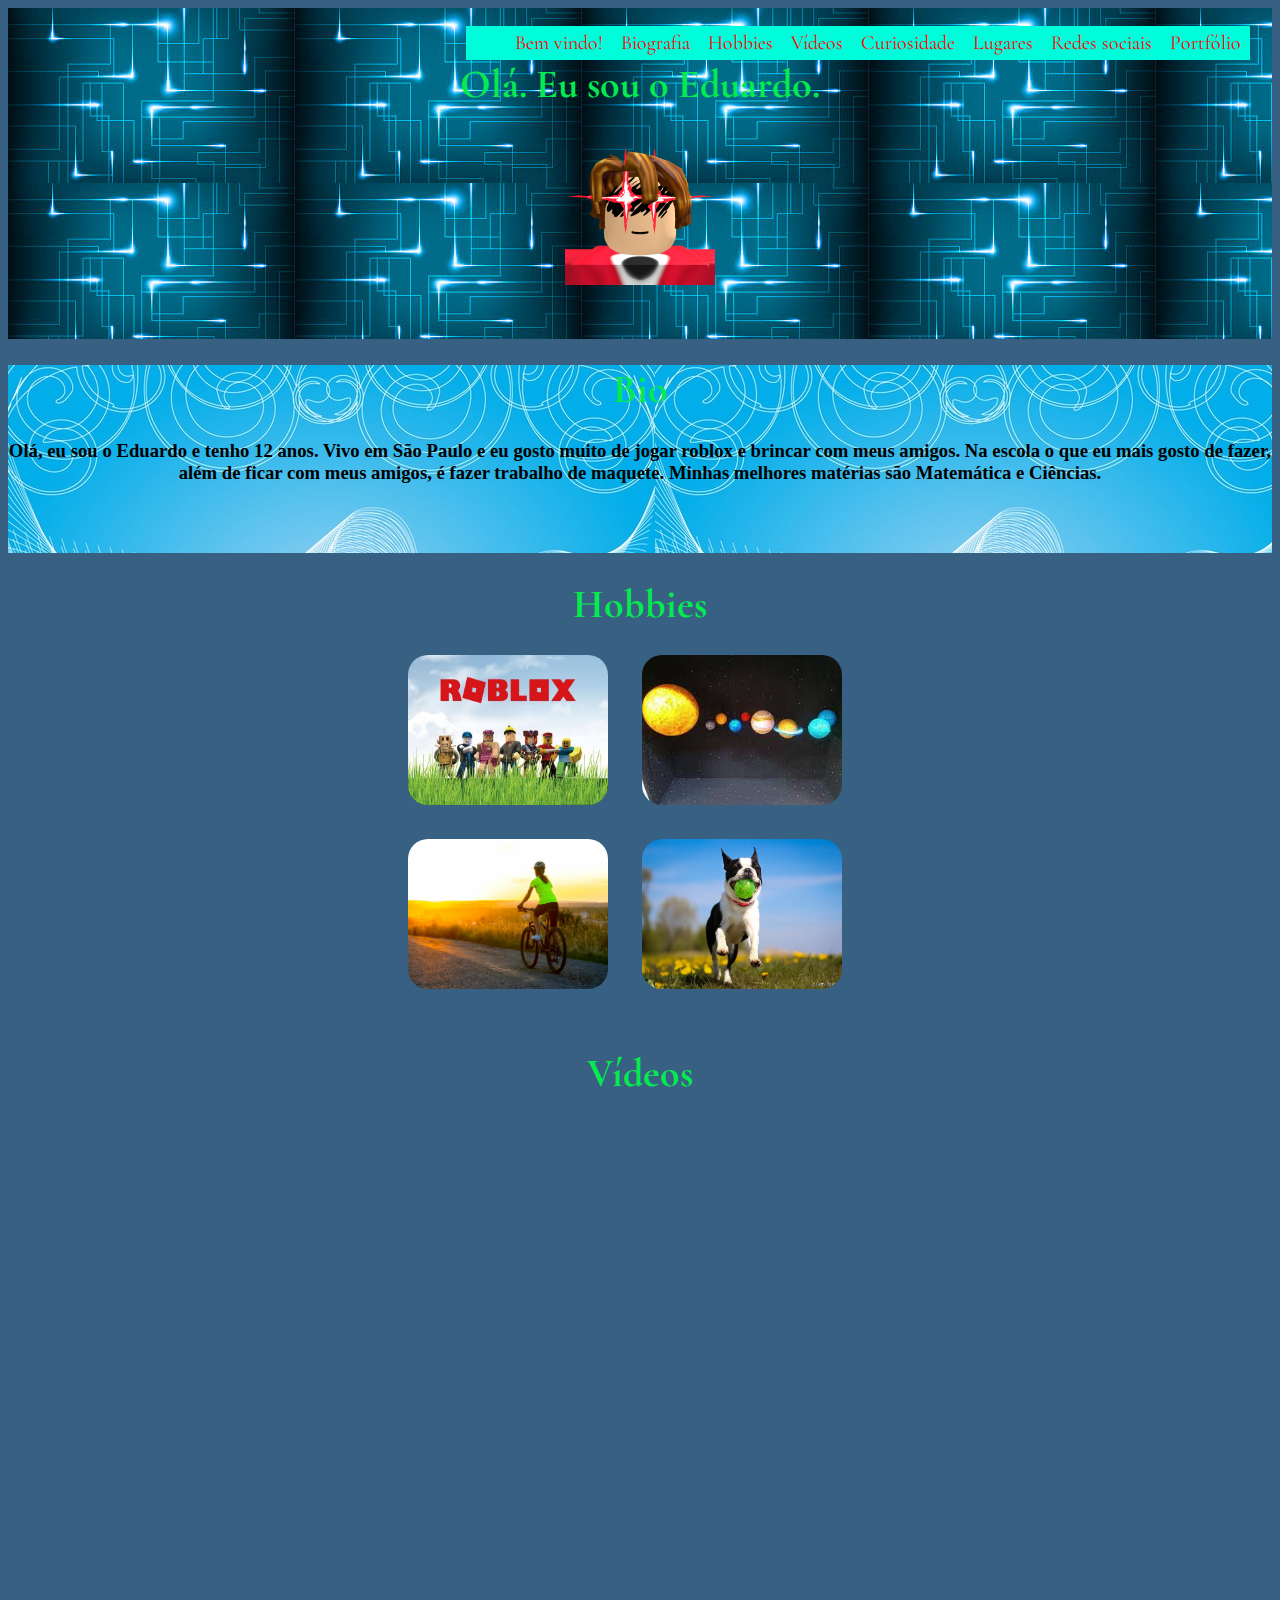
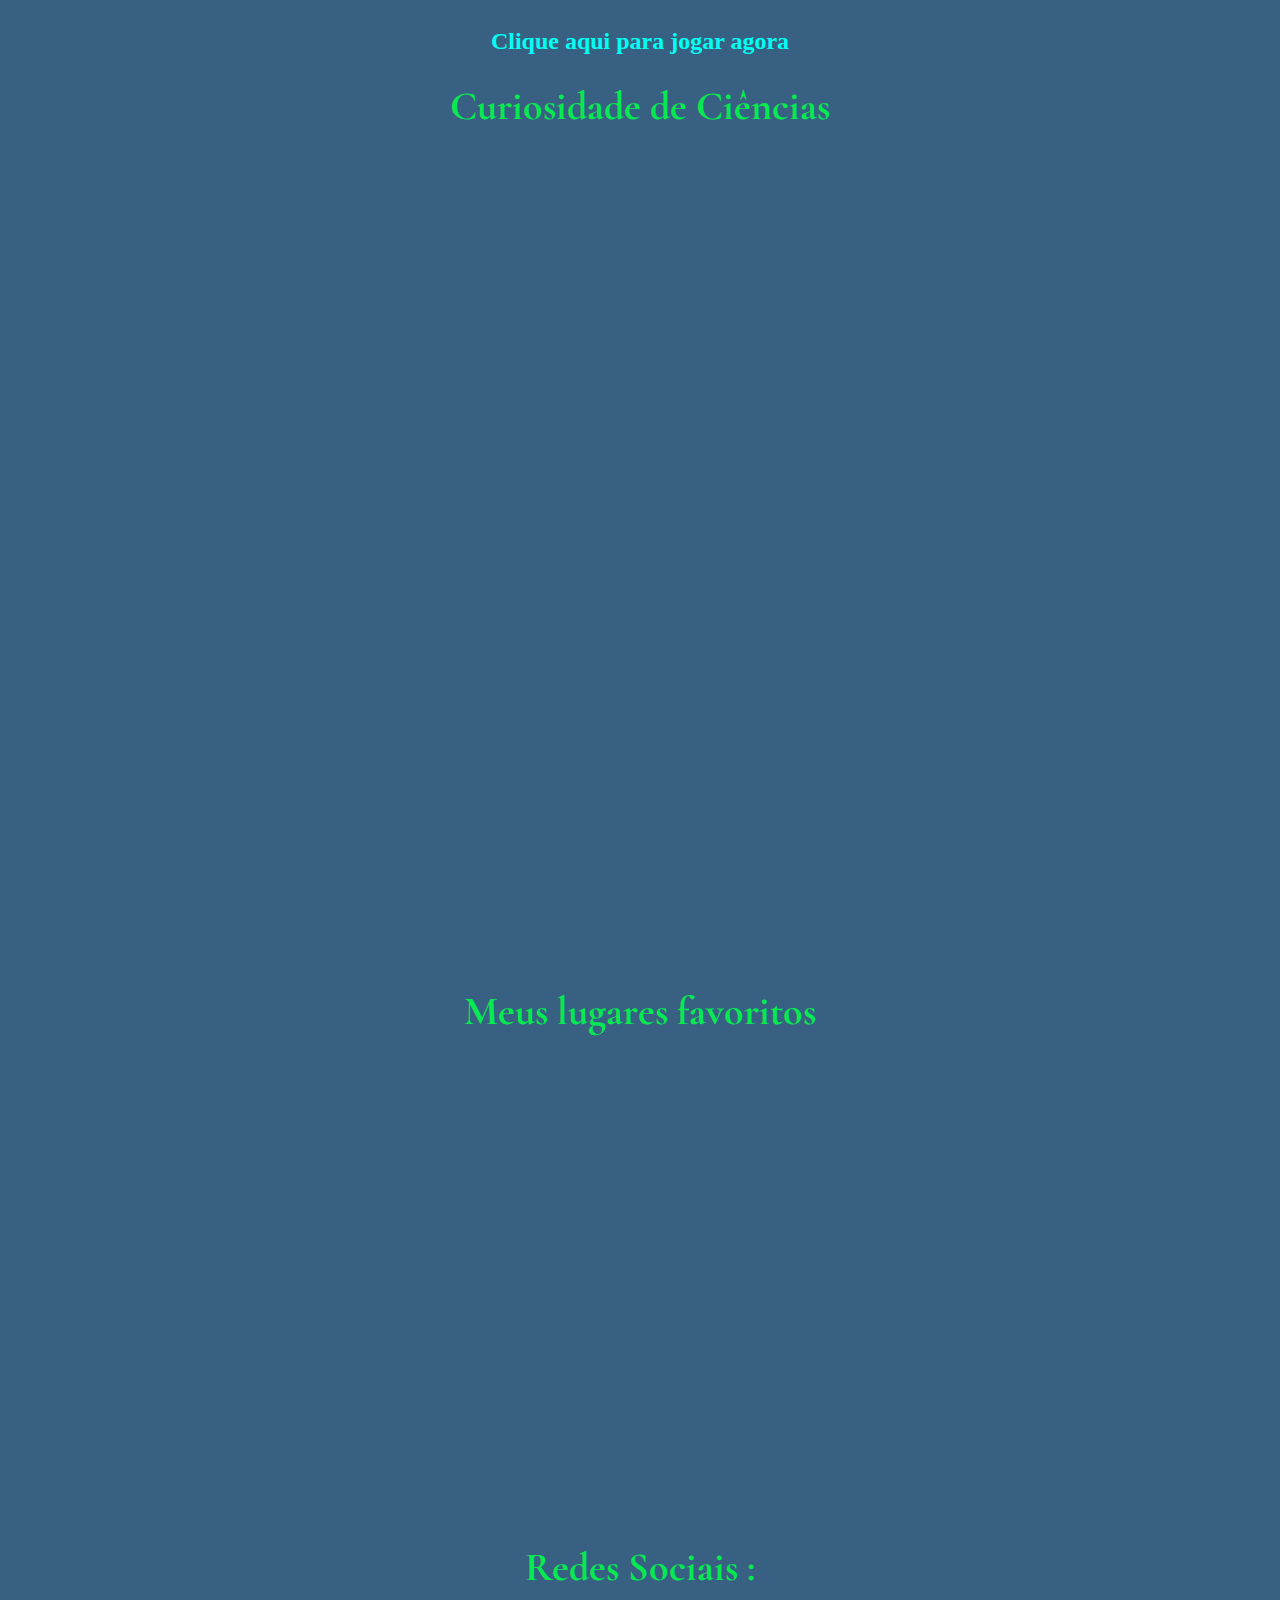
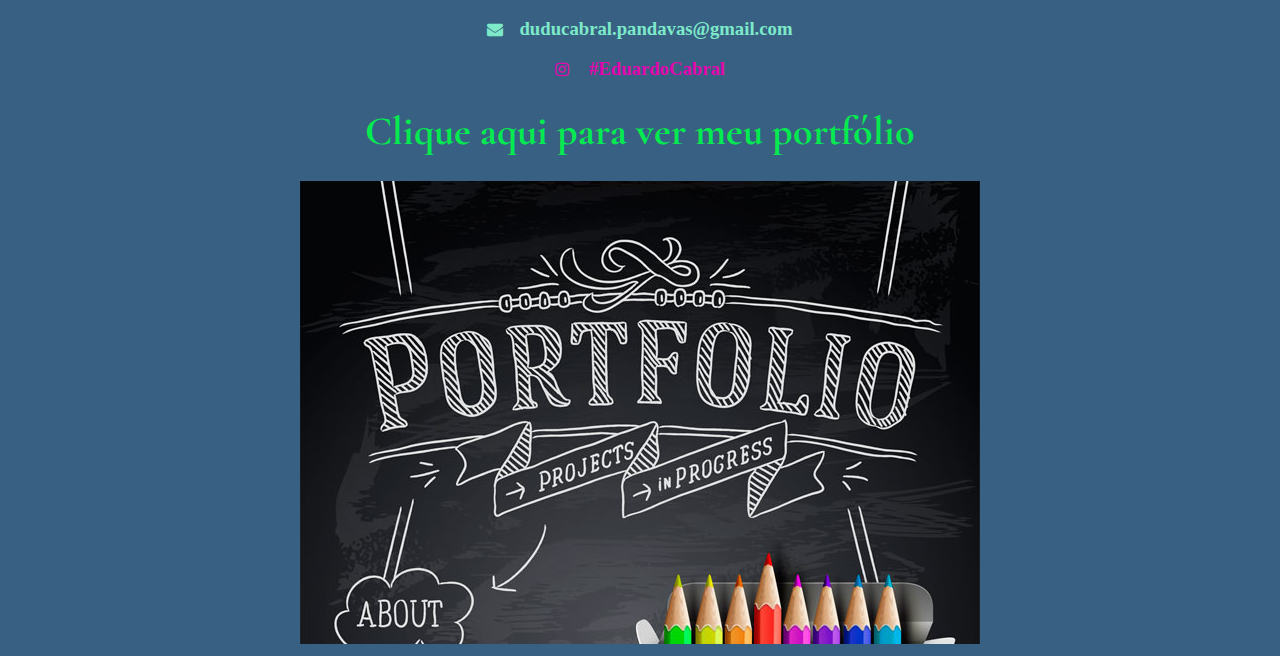
<file: index.html>
<!DOCTYPE html>
<html lang="en">
<head>
     <link rel="stylesheet" href="https://cdnjs.cloudflare.com/ajax/libs/font-awesome/4.7.0/css/font-awesome.min.css">
     <link rel="preconnect" href="https://fonts.googleapis.com">
<link rel="preconnect" href="https://fonts.gstatic.com" crossorigin>
<link href="https://fonts.googleapis.com/css2?family=Cormorant+Garamond:ital,wght@1,300&display=swap" rel="stylesheet">
    <title> Meu Primeiro Site </title>
    <link rel="stylesheet" href="style.css">
    <script src="main.js"></script>
    <link rel="preconnect" href="https://fonts.googleapis.com">
<link rel="preconnect" href="https://fonts.gstatic.com" crossorigin>
<link href="https://fonts.googleapis.com/css2?family=Cormorant+Garamond:ital,wght@1,300&display=swap" rel="stylesheet">
</head>
<!-- abaixo fica a configuração do site-->
<body>
     <ul class="menu"> 
     <li class="links"> <a href="#planodefundo1"> Bem vindo! </a>
     </li>
     <li class="links"> <a href="#biografia">  Biografia </a>
     </li>
     <li class="links">  <a href="#hobbies"> Hobbies </a>
     </li>
     <li class="links">   <a href="#videos"> Vídeos </a>
     </li>
     <li class="links">   <a href="#curiosidade"> Curiosidade</a>
     </li>
     <li class="links">    <a href="#lugares"> Lugares</a>
     </li>
     <li class="links">    <a href="#contatos"> Redes sociais</a>
     </li>
     <li class="links">    <a href="#portfolio"> Portfólio</a>
     </li>
     </ul>
     <section id="planodefundo1">  <h1 onmouseleave="mudarcorleave()" onmouseover="mudarcorover()" id="titulo">Olá. Eu sou o Eduardo.
    </h1>
    <img src="Png.png">
     </section>
     <section id="biografia"> 
        <h1>Bio        
        </h1>
        <h3> Olá, eu sou o Eduardo e tenho 12 anos. Vivo em São Paulo e eu gosto muito de jogar roblox e brincar com meus amigos. Na escola o que eu mais gosto de fazer, além de ficar com meus amigos, é fazer trabalho de maquete.
             Minhas melhores matérias são Matemática e Ciências.
        </h3>
     </section>
     <section id="hobbies">
       <h1> Hobbies
       </h1>
       <img src="hobby1.jpg" class="hobby">    
       <img src="hobby2.jpeg"class="hobby"> 
       <br>
       <img src="hobby3.jpg" class="hobby">
       <img src="hobby4.webp"class="hobby">
     </section>
     <section id="videos">
     <h1> Vídeos
     </h1>
     <iframe width="853" height="480" src="https://www.youtube.com/embed/eAvXhNlO-rA" title="Roblox | Official Trailer (2020)" frameborder="0" allow="accelerometer; autoplay; clipboard-write; encrypted-media; gyroscope; picture-in-picture; web-share" allowfullscreen></iframe>
     <h2> <a id="h2" href="https://www.roblox.com/games/537413528/Build-A-Boat-For-Treasure" target="_blank" > Clique aqui para jogar agora</a>
     </h2>
     </section>
     <section id="curiosidade"> 
          <h1> Curiosidade de Ciências
          </h1>
          <iframe src="https://pt.wikipedia.org/wiki/Thomas_Edison" frameborder="0" width="853" height="800"> </iframe>
     </section>
     <section id="lugares">
     <h1> Meus lugares favoritos
     </h1>
     <iframe src="https://www.google.com/maps/embed?pb=!1m18!1m12!1m3!1d866.0491622828366!2d-46.71881631943928!3d-23.50668621306055!2m3!1f0!2f0!3f0!3m2!1i1024!2i768!4f13.1!3m3!1m2!1s0x94cefbbafbce37cb%3A0x6dccb90b7d41b24c!2sTiet%C3%AA%20Plaza%20Shopping!5e0!3m2!1spt-BR!2sbr!4v1678480600687!5m2!1spt-BR!2sbr" width="600" height="450" style="border:0;" allowfullscreen="" loading="lazy" referrerpolicy="no-referrer-when-downgrade"></iframe>
     <iframe src="https://www.google.com/maps/embed?pb=!1m18!1m12!1m3!1d14635.65962392339!2d-46.72273289218747!3d-23.49957429999999!2m3!1f0!2f0!3f0!3m2!1i1024!2i768!4f13.1!3m3!1m2!1s0x94cef854518e87ff%3A0x7afb4a504291e99b!2sMcDonald&#39;s!5e0!3m2!1spt-BR!2sbr!4v1678480726506!5m2!1spt-BR!2sbr" width="600" height="450" style="border:0;" allowfullscreen="" loading="lazy" referrerpolicy="no-referrer-when-downgrade"></iframe>
</section>
      <section id="contatos">
      <h1> Redes Sociais : 
      </h1>
      <div class="contato"> 
      <a href="mailto:duducabral.pandavas@gmail.com?Subject=Olá">
      <i class="fa fa-envelope
      gmail" > 
     </i>&nbsp; &nbsp;
     <h3 class="gmail"> duducabral.pandavas@gmail.com          
     </h3>
     
      </a>
      <br>
      <br>
      <a href="#">
      <i class="fa fa-instagram
      instagram">
      </i> &nbsp; &nbsp;
      <h3 class="instagram"> #EduardoCabral </h3>
      <h1 id="portfolio" onclick="proximapagina()"> Clique aqui para ver meu portfólio
      </h1>
     
      <img src="capa_port.jpg">
     </div>
      </section>
</body>
</html>
</file>
<file: style.css>
body{
text-align:center;
background-color: rgba(51, 93, 128, 0.979);
}
#planodefundo1{
  background-image: url("images.jpeg");
  margin-top: 0%;
  padding-bottom: 50px;
  padding-top: 25px;
  width:100% ; 
}
h1{
    font-family: 'Cormorant Garamond', serif;
    color: rgb(5, 233, 81);
    font-size: 40px;
}
#biografia{
    background-image: url("planodefundobio.jpg");
    padding-bottom: 50px;
    margin-top: 0%;
    }    
.menu{
    list-style: none;
    position:absolute;
    color:#ff0000;
    background-color: rgb(0, 253, 219); 
    top: 10px;
    right: 30px;
    z-index: 10;
    position: fixed;
    cursor: pointer;
}
.links{
    float: left;
    padding-top: 5px;
    padding-left: 9px;
    padding-right: 9px;
    padding-bottom: 5px;
    font-family: 'Cormorant Garamond', serif;
    font-size: 20px;
}
.hobby{
 width: 200px;
 height: 150px;
 margin-right: 30px;
 margin-bottom: 30px;
 border-radius: 20px;
}
a{
 text-decoration: none; 
 color:#ff0000;
}
#h2{
  color: rgb(0, 255, 242);
}
.contato
h3{
display: inline;
}
.gmail{
  color: #7de9c9;
}
.instagram{
  color: rgb(225, 7, 174);
}
</file>
